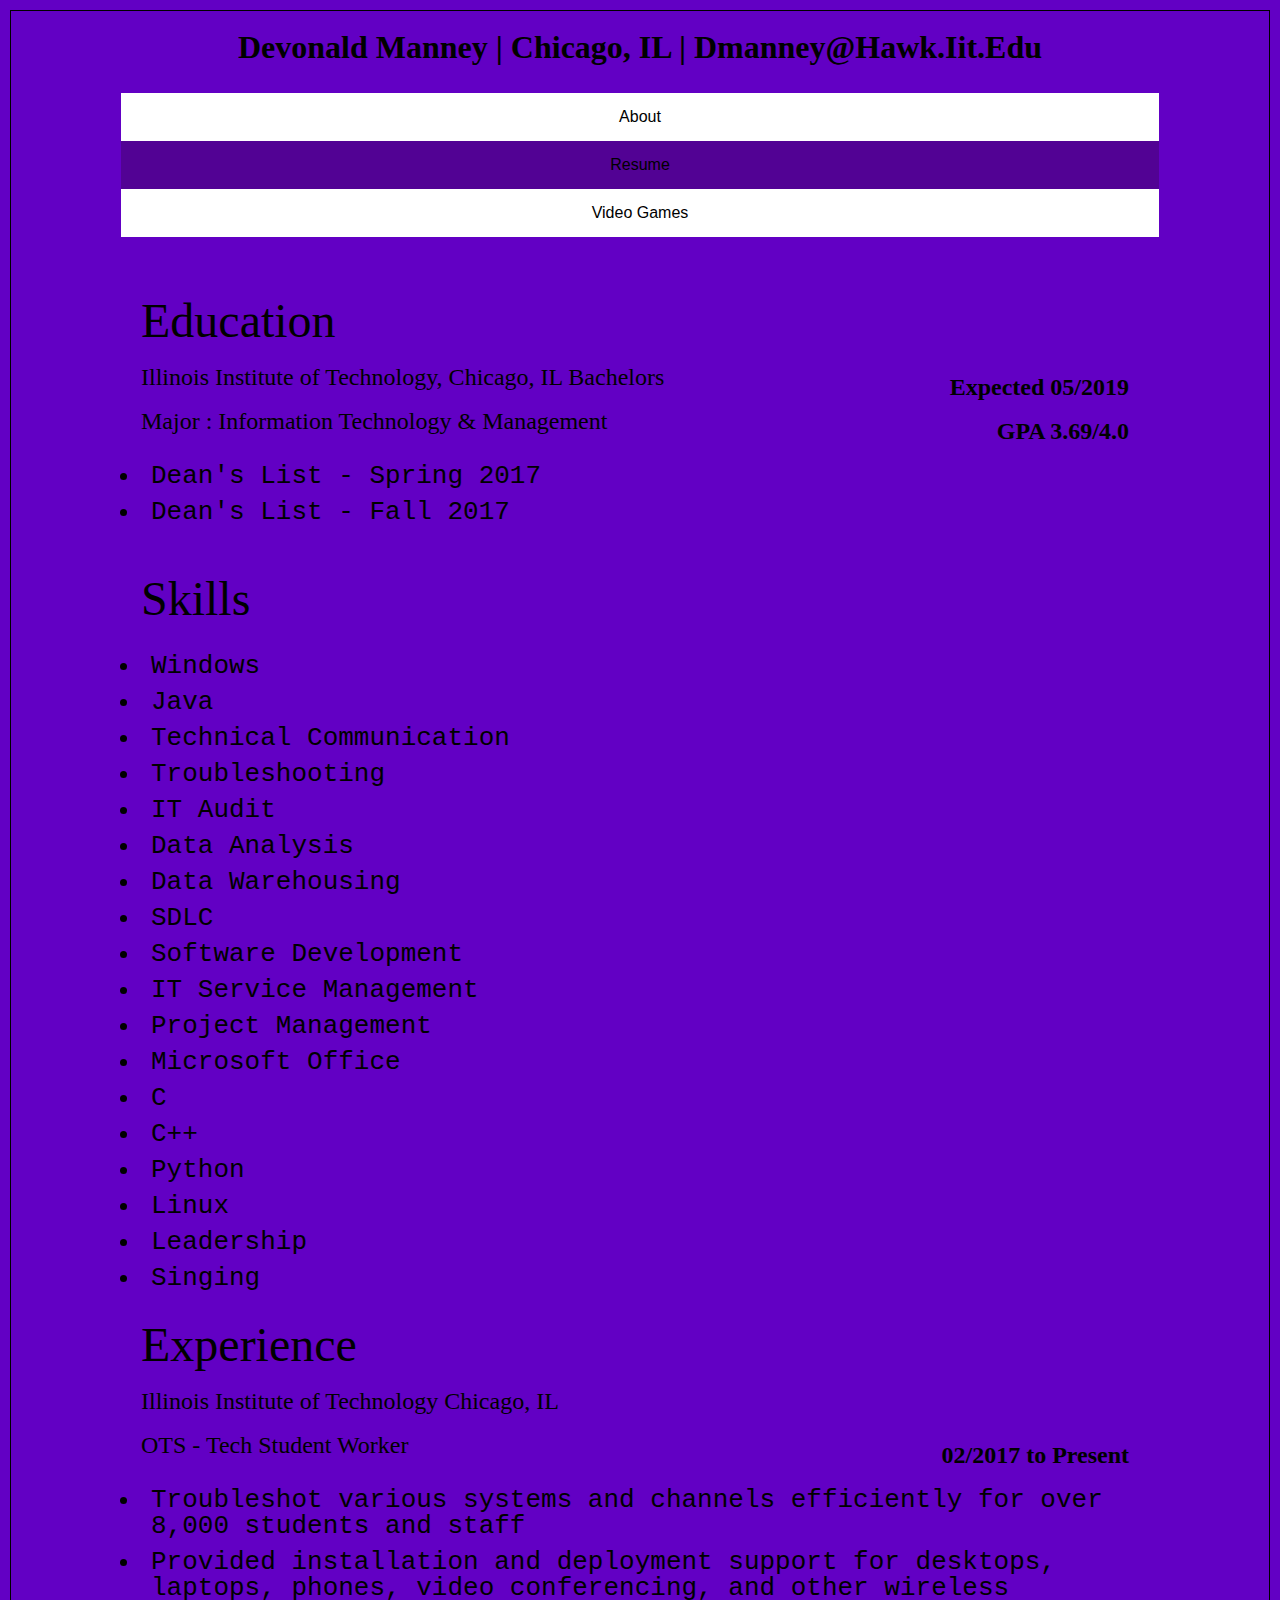
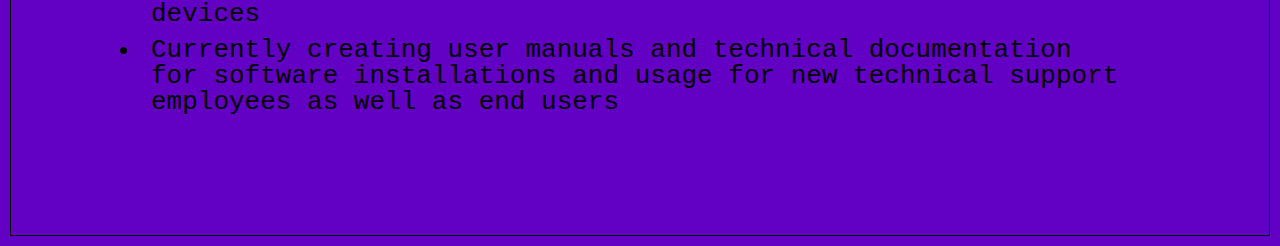
<file: resume.html>
<!DOCTYPE html>
<html lang="en">

  <head>
    <meta charset="utf-8">
    <title>Resume</title>
	<link rel="stylesheet" type="text/css" href="css/normalize.css"/>
	<link rel="stylesheet" type="text/css" href="css/style.css"/>
  </head>

  <body>
    <header>
	  <h1> Devonald Manney | Chicago, IL | dmanney@hawk.iit.edu </h1>
	</header>
	  <nav id = "header">
        <ul>
		  <li>
			<a href="index.html">About</a>
		  </li>
		  <li class="picked">
			<a href="resume.html">Resume</a>
		  </li>
		  <li>
			<a href="videogames.html">Video Games</a>
		  </li>
		</ul>
	  </nav>
	<p> </p>
	<div class="Education">
	<section class="education">
	  <h2>Education</h2>
	    <p>Illinois Institute of Technology, Chicago, IL Bachelors <strong> Expected 05/2019</strong></p>
		  <p>
            Major : Information Technology & Management <strong>GPA 3.69/4.0</strong>
		  </p>
		  <ul>
		    <li>Dean's List - Spring 2017</li>
			<li>Dean's List - Fall 2017</li>
		  </ul>
	</section>
	</div>
	
	<aside>
	  <section class ="skills">
	  <h2>Skills</h2>
	    <ul>
		  <li>Windows</li>
		  <li>Java</li>
		  <li>Technical Communication</li>
		  <li>Troubleshooting</li>
		  <li>IT Audit</li>
	      <li>Data Analysis</li>
		  <li>Data Warehousing</li>
		  <li>SDLC</li>
		  <li>Software Development</li>
		  <li>IT Service Management</li>
		  <li>Project Management</li>
		  <li>Microsoft Office</li>
		  <li>C</li>
		  <li>C++</li>
		  <li>Python</li>
		  <li>Linux</li>
		  <li>Leadership</li>
		  <li>Singing</li>
		</ul>
	  </section>
	  <section class = "experience">
	  <h2>Experience</h2>
	    <p>Illinois Institute of Technology Chicago, IL</p>
        <p>OTS - Tech Student Worker <strong>02/2017 to Present</strong></p>
		<ul>
		  <li>Troubleshot various systems and channels efficiently for over 8,000 students and staff</li>
		  <li>Provided installation and deployment support for desktops, laptops, phones, video conferencing, and other wireless devices</li>
		  <li>Currently creating user manuals and technical documentation for software installations and usage for new technical support employees as well as end users</li>
		</ul>
	  </section>
	</aside>
  </body>
	
</html>
</file>
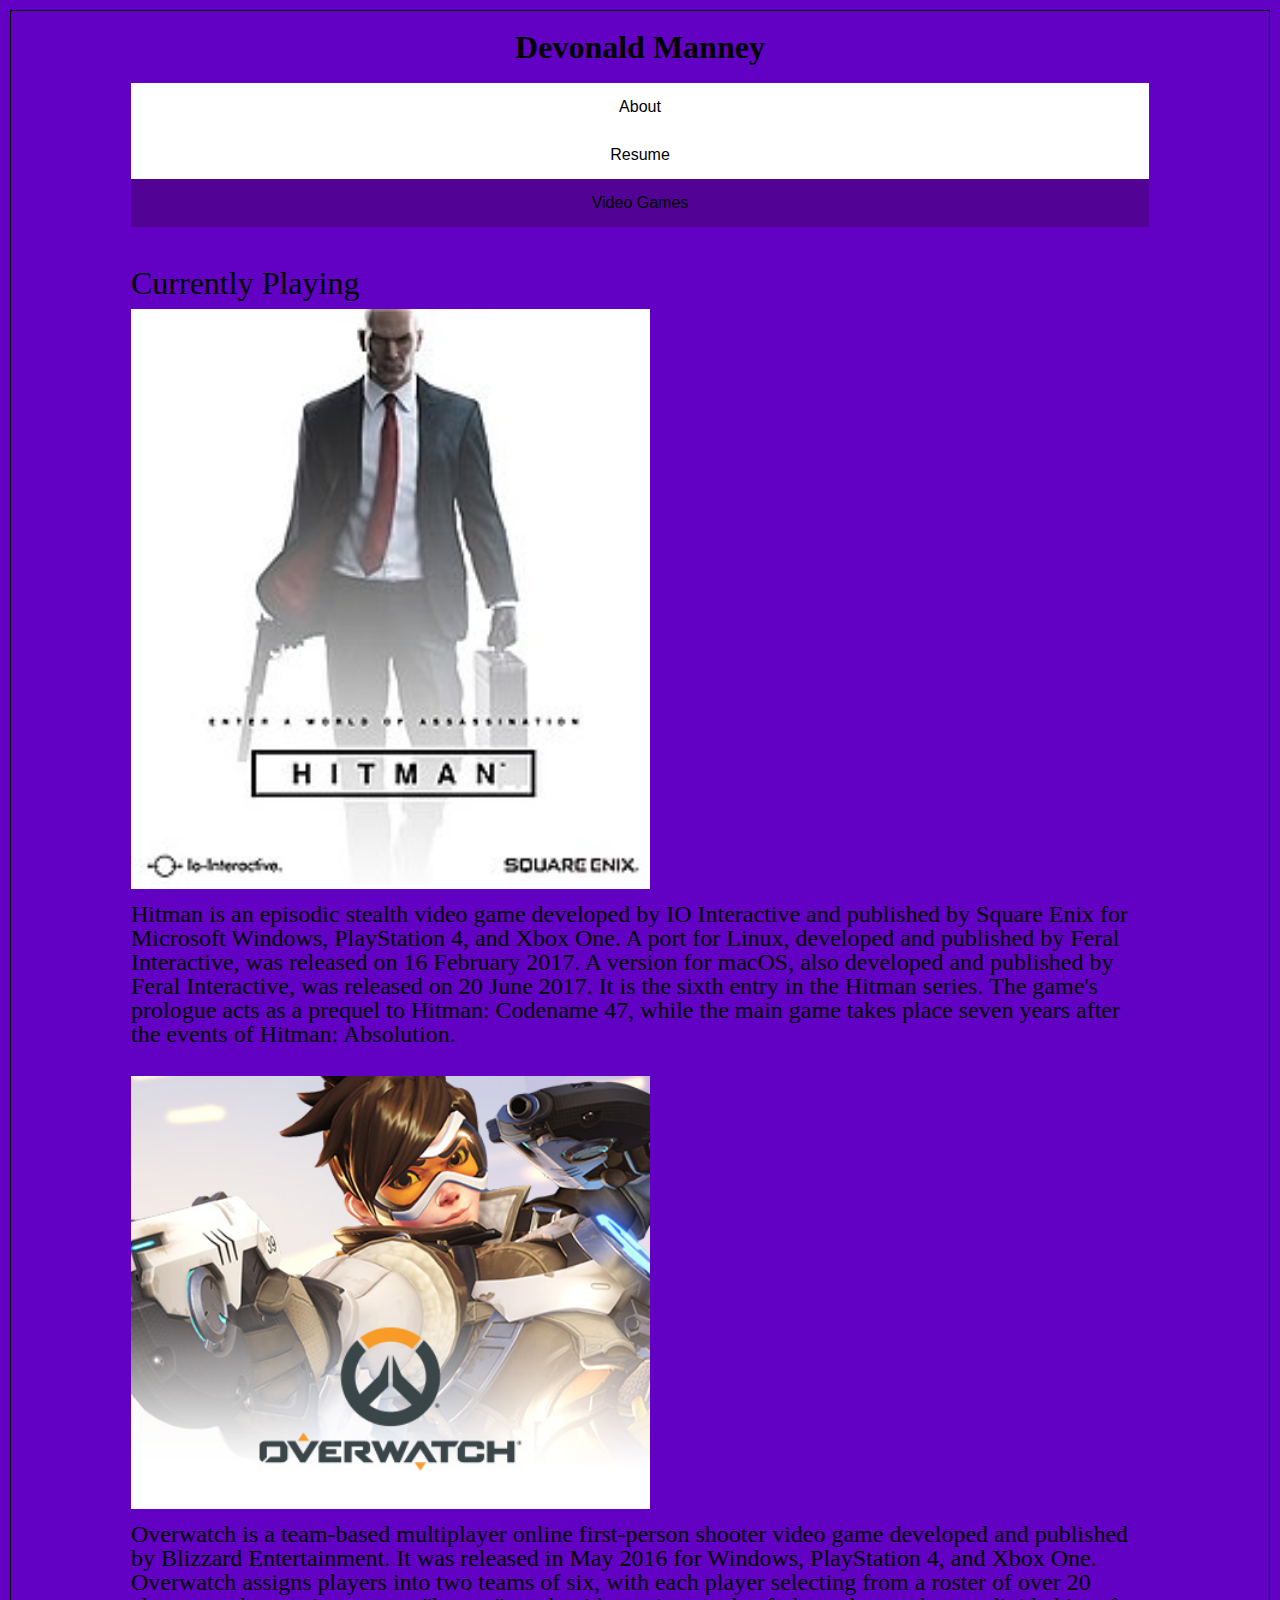
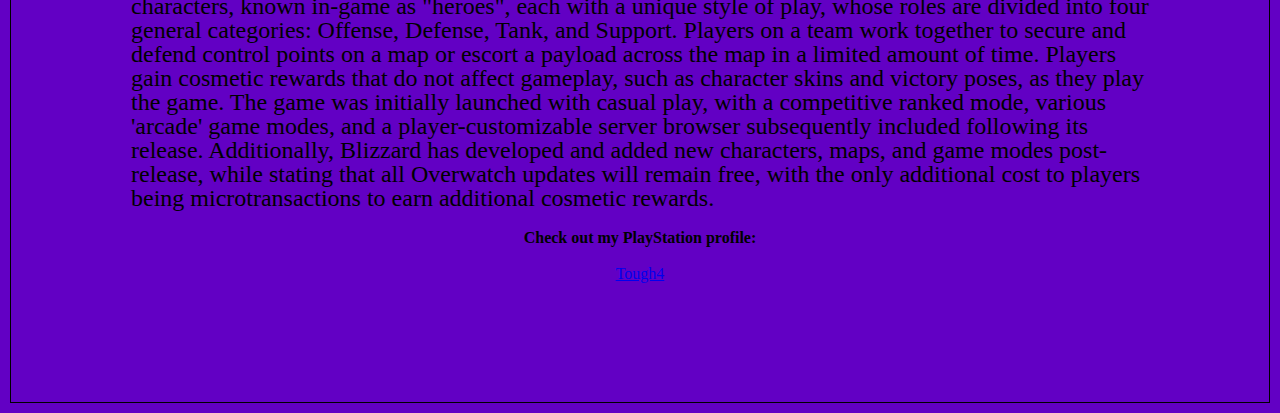
<file: videogames.html>
<!DOCTYPE html>
<html lang="en">

<head>
  <meta charset="utf-8">
  <title>Currently Playing</title>
  <link rel="stylesheet" type="text/css" href="css/normalize.css"/>
  <link rel="stylesheet" type="text/css" href="css/style.css"/>
</head>

  <body>
    <header>
      <h1> Devonald Manney</h1>
      <nav id = "header">
        <ul>
          <li>
		    <a href="index.html">About</a>
		  </li>
		  <li>
		    <a href="resume.html">Resume</a>
		  </li>
		  <li class="picked">
		    <a href="videogames.html">Video Games</a>
		  </li>
        </ul>
      </nav>
    </header>
  
    <section class="playing">
      <h3>Currently Playing</h3>
	    <img src="media/hitman.jpg" alt="Hitman">
	    <p>  
		  Hitman is an episodic stealth video game developed by IO Interactive and published by Square Enix for Microsoft Windows, PlayStation 4, and Xbox One. A port for Linux, developed and published by Feral Interactive, was released on 16 February 2017. A version for macOS, also developed and published by Feral Interactive, was released on 20 June 2017. It is the sixth entry in the Hitman series. The game's prologue acts as a prequel to Hitman: Codename 47, while the main game takes place seven years after the events of Hitman: Absolution.
	    </p>
	</section>
	<section class="playing">
	  <img src="media/overwatch.jpg" alt="Overwatch">
	    <p>  
		  Overwatch is a team-based multiplayer online first-person shooter video game developed and published by Blizzard Entertainment. It was released in May 2016 for Windows, PlayStation 4, and Xbox One. Overwatch assigns players into two teams of six, with each player selecting from a roster of over 20 characters, known in-game as "heroes", each with a unique style of play, whose roles are divided into four general categories: Offense, Defense, Tank, and Support. Players on a team work together to secure and defend control points on a map or escort a payload across the map in a limited amount of time. Players gain cosmetic rewards that do not affect gameplay, such as character skins and victory poses, as they play the game. The game was initially launched with casual play, with a competitive ranked mode, various 'arcade' game modes, and a player-customizable server browser subsequently included following its release. Additionally, Blizzard has developed and added new characters, maps, and game modes post-release, while stating that all Overwatch updates will remain free, with the only additional cost to players being microtransactions to earn additional cosmetic rewards.
	    </p>
	    <h4>Check out my PlayStation profile: </h4>
	    <footer><a href="https://psnprofiles.com/Tough4">Tough4</a></footer>
	  </section>
  </body>

</html>
</file>
<file: css/style.css>
body{
  background-color:#6200c4;
  font-family:Impact;
  border: 0.1em solid black;
  padding: 0 100px 100px 100px;
  background-size: 1800px 900px;
}
header{
  text-align: center;
  text-transform: capitalize;
}
footer{
  text-align: center;
}
img{
  width:50%;
}
.playing p{
  font-size: 150%
}
.education ul{
  padding-bottom: 0;
  font-family: monospace;  
}

.education ul li{
  padding-bottom: 0;
  font-family: monospace;
  font-size: 200%;
}

.education p{
  font-size: 150%;	
}

.skills ul{
  padding-bottom: 0;
  font-family: monospace;
}

.skills ul li{
  padding-bottom: 0;
  font-family: monospace;
  font-size: 200%;
}

.experience ul{
  padding-bottom: 0;
  font-family: monospace;
}
.experience ul li{
  padding-bottom: 0;
  font-family: monospace;
  font-size: 200%;
}
.experience p{
  font-size: 150%;	
}
.item{
  margin:3em 0;
  width:100%;
  display: flex;
  flex-flow: row wrap;

}

h1 {
  text-align: center;
}
h2 {
  font-family: cursive;
  font-size: 3em;
  font-style: normal;
  font-variant: normal;
  font-weight: 500;
}
h3 {
  font-family: cursive;
  font-size: 2em;
  font-style: normal;
  font-variant: normal;
  font-weight: 500;
}
h4 {
  text-align: center;
}
p {
  font-family: cursive;
}
strong {
  float: right;
}

ul li{
  font-family: "Helvetica Neue", Helvetica, Arial, sans-serif;
  font-size: 1em;
  font-style: normal;
  font-variant: normal;
  font-weight: 400;
}

/* Nav Bar*/
#header ul {
  list-style-type: none;
  margin: 0;
  padding: 0;
  overflow: hidden;
  background-color: #ffffff;
  text-align: center;

}

#header li {
  padding: 0;
}

#header li a {
  display: block;
  color: black;
  text-align: center;
  padding: 1em;
  text-decoration: none;
}

/* Changing link color to purple */
#header li a:hover {
  background-color: #c68eff;
}
.picked{
  background-color: #520294;
}
</file>
